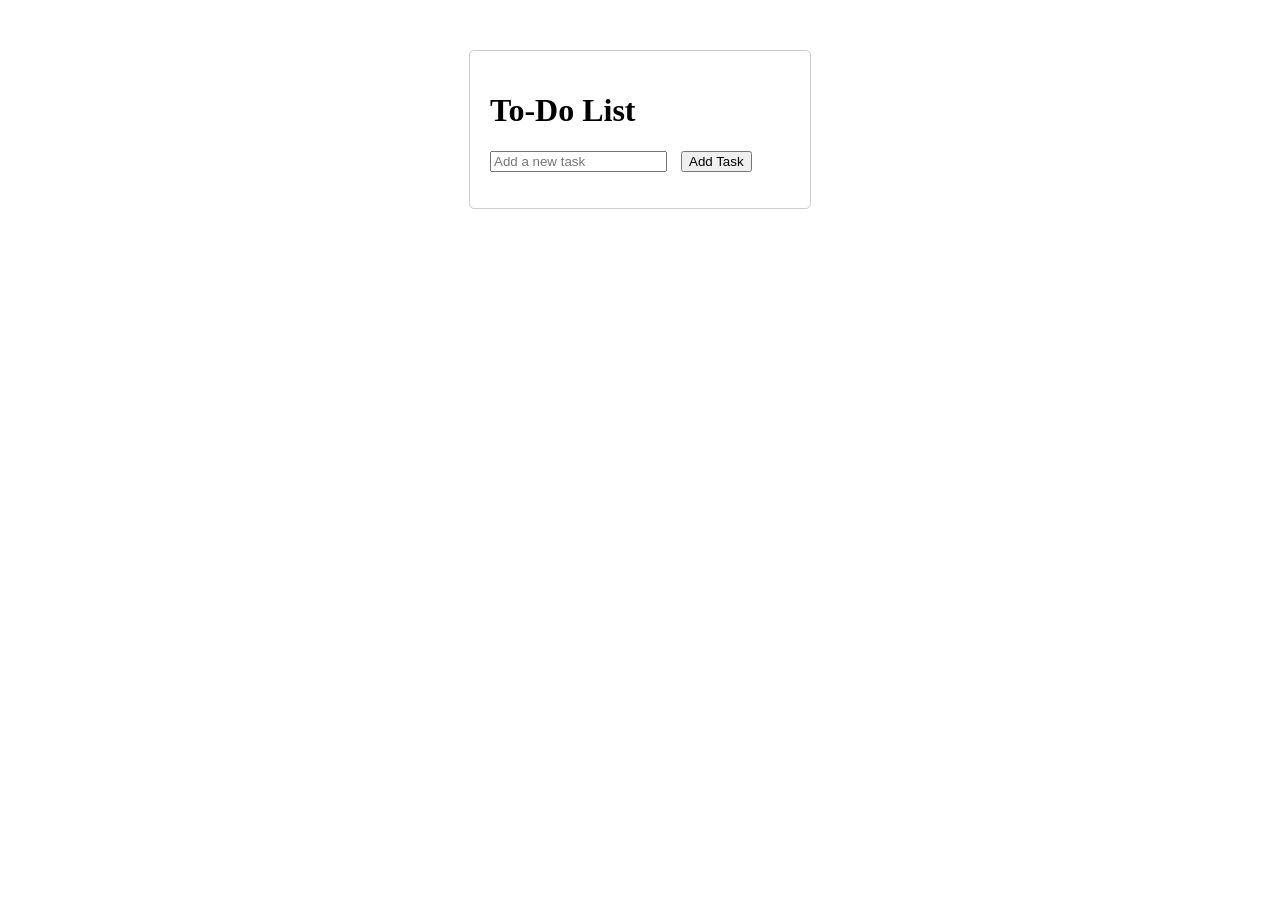
<file: Project/ref/To-doListApp/index.html>
<!DOCTYPE html>
<html lang="en">
<head>
    <meta charset="UTF-8">
    <meta name="viewport" content="width=device-width, initial-scale=1.0">
    <title>To-Do List</title>
    <style>
        /* Styles the main container of the to-do list */
        .todo-container {
            width: 300px;
            margin: 50px auto;
            padding: 20px;
            border: 1px solid #ccc;
            border-radius: 5px;
        }
        
        /* Removes default list styling for the to-do list */
        .todo-list {
            list-style-type: none;
            padding: 0;
        }

        /* Styles each list item in the to-do list */
        li {
            margin: 10px 0;
            display: flex;
            justify-content: space-between;
            align-items: center;
        }

        /* Adds spacing for buttons in list items */
        button {
            margin-left: 10px;
        }
    </style>
</head>
<body>

<div class="todo-container">
    <h1>To-Do List</h1>

    <!-- Input field to add new tasks -->
    <input type="text" id="taskInput" placeholder="Add a new task">
    
    <!-- Button to add a new task to the list -->
    <button class="add-btn" onclick="addTask()">Add Task</button>
    
    <!-- Unordered list to display the tasks -->
    <ul class="todo-list" id="todoList"></ul>
</div>

<script>
// Function to add a task
function addTask() {
    const input = document.getElementById("taskInput");
    const taskText = input.value.trim();
    if (taskText !== "") {
        const ul = document.getElementById("todoList");
        // Create new list item
        const li = document.createElement("li");
        // Create task text element
        const span = document.createElement("span");
        span.textContent = taskText;
        // Create edit button
        const editButton = document.createElement("button");
        editButton.textContent = "Edit";
        editButton.onclick = () => editTask(span);
        // Create remove button
        const removeButton = document.createElement("button");
        removeButton.textContent = "Delete";
        removeButton.onclick = () => removeTask(li);
        // Append buttons and text to the list item
        li.appendChild(span);
        li.appendChild(editButton);
        li.appendChild(removeButton);
        // Append list item to the list
        ul.appendChild(li);
        // Clear the input field
        input.value = "";
    }
    else {
            alert("Please enter a valid task.");
        }
        // Function to edit an existing task
function editTask(span) {
    // Prompt the user to enter a new task description
    const newTask = prompt("Edit your task:", span.textContent);
    
    // Update the task only if the input is not null or empty
    if (newTask !== null && newTask.trim() !== "") {
        span.textContent = newTask.trim(); // Set the new task text
    }
}
// Function to remove a task from the to-do list
function removeTask(task){
    const ul = document.getElementById("todoList"); // Get the list container
    ul.removeChild(task); // Remove the specified task element
}
}
</script>

</body>
</html>
</file>
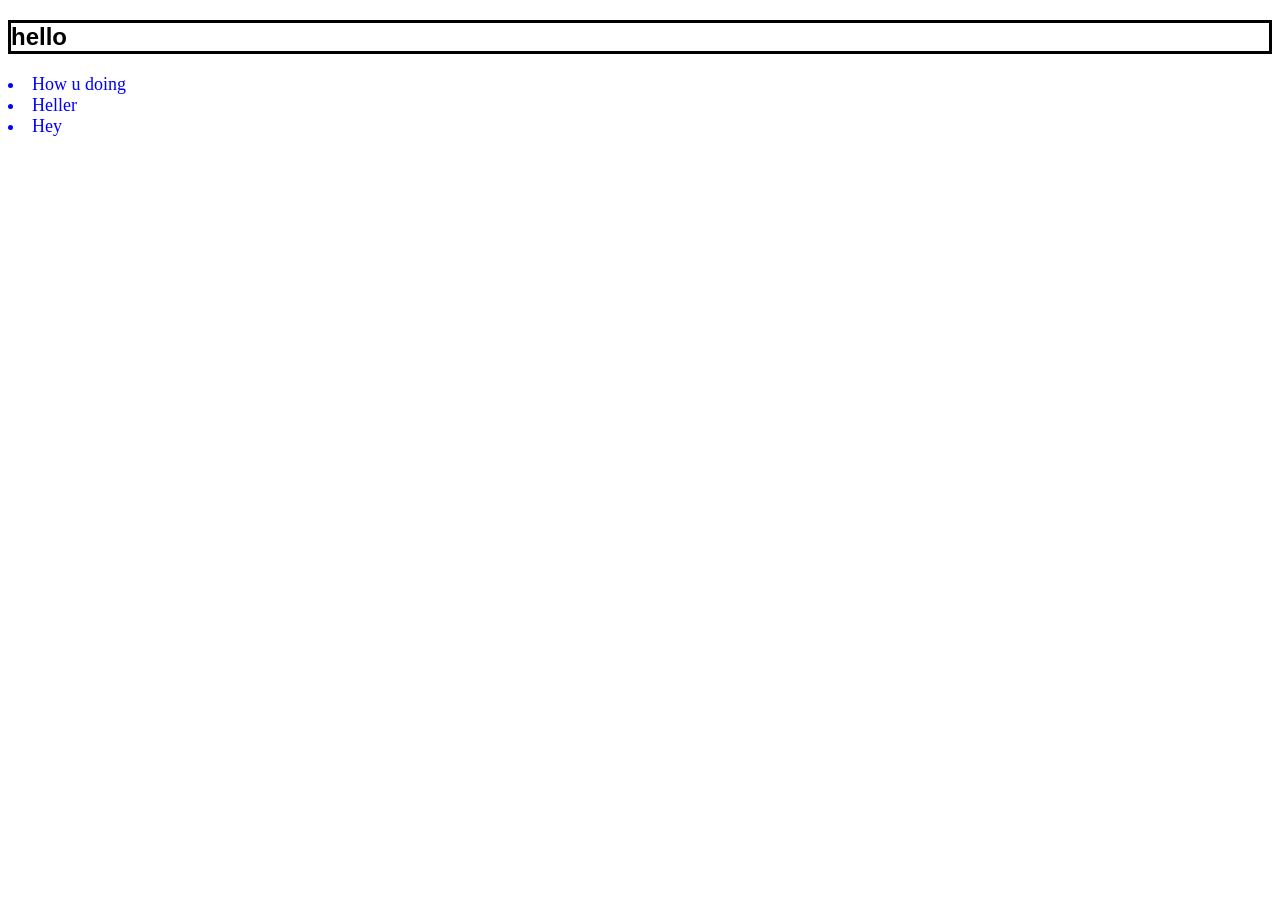
<file: Project/ref/internal-css.html>
<!DOCTYPE html>
<html>
    <head>
        <title>Internal CSS Practice</title>
        <style>
            h2 {
                font-family: Verdana, sans-serif;
                border: solid;
            }
            ol, li {
                font-size: 18px;
                color: blue;
            }
        </style>
    </head>

    <body>
        <h2>hello</h2
        <ol>
            <li>How u doing</li>
            <li>Heller</li>
            <li>Hey</li>
        </ol>
    </body>
</html>
</file>
